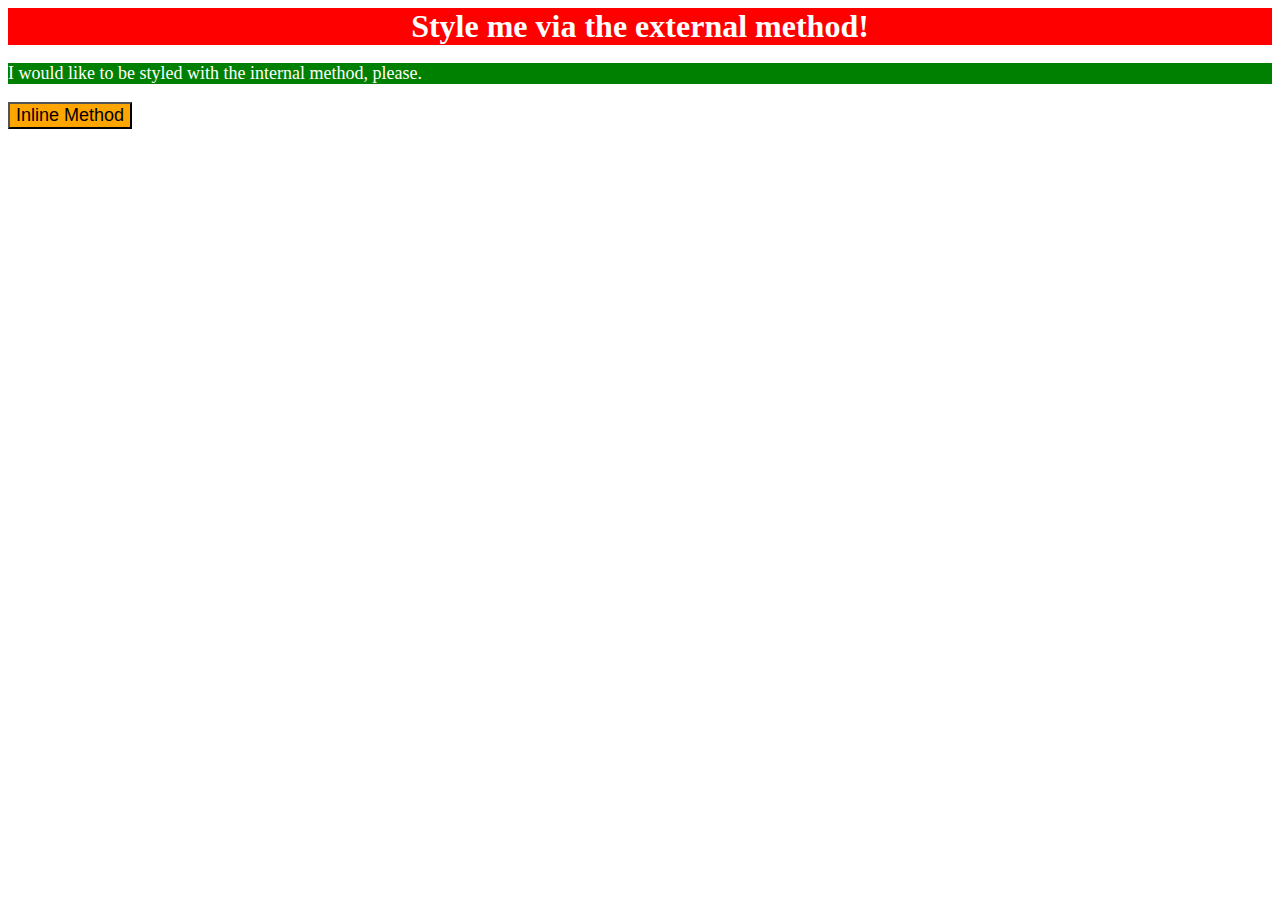
<file: foundations/01-css-methods/index.html>
<!DOCTYPE html>
<html lang="en">
  <head>
    <meta charset="UTF-8">
    <meta http-equiv="X-UA-Compatible" content="IE=edge">
    <meta name="viewport" content="width=device-width, initial-scale=1.0">
    <title>Methods for Adding CSS</title>
    <!-- Existing code from The Odin Project -->
    
    <link rel="stylesheet" href="styles.css">
    <!-- Link external style sheet for <div> -->

    <style>
      p{
        background-color: green;
        color: white;
        font-size: 18px;
      }
    </style>
    <!-- Create style for <p> internally-->
  </head>
  
  <body>
    <div>Style me via the external method!</div>
    <p>I would like to be styled with the internal method, please.</p>
    <button style="background-color: orange; font-size: 18px;">Inline Method</button>
  </body>
</html>
</file>
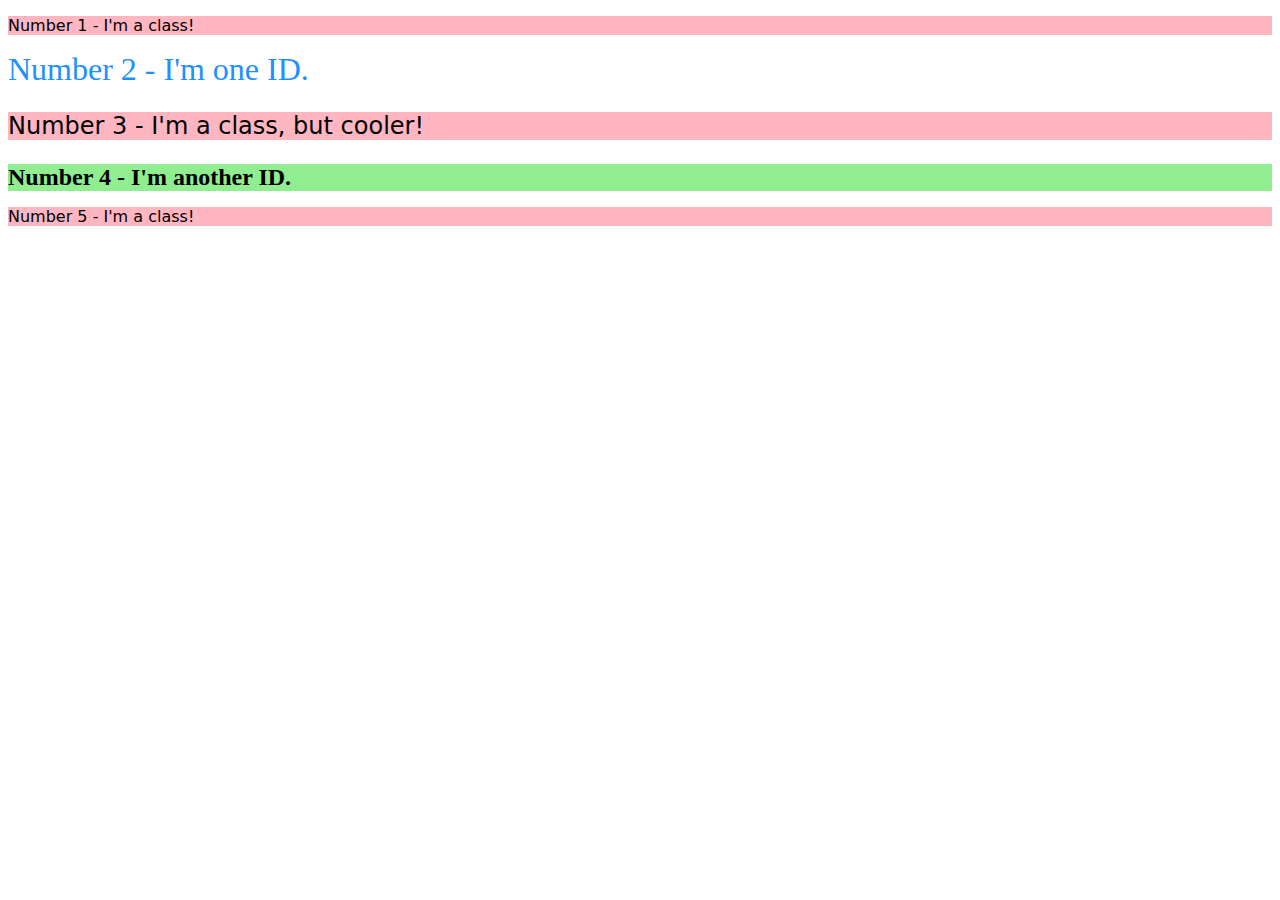
<file: foundations/02-class-id-selectors/index.html>
<!DOCTYPE html>
<html lang="en">
  <head>
    <meta charset="UTF-8">
    <meta http-equiv="X-UA-Compatible" content="IE=edge">
    <meta name="viewport" content="width=device-width, initial-scale=1.0">
    <title>Class and ID Selectors</title>
    <link rel="stylesheet" href="style.css">
  </head>
  <body>
    <p class="pink-announcement">Number 1 - I'm a class!</p>
    <div id="first">Number 2 - I'm one ID.</div>
    <p class="pink-announcement" id="special">Number 3 - I'm a class, but cooler!</p>
    <div id="second">Number 4 - I'm another ID.</div>
    <p class="pink-announcement">Number 5 - I'm a class!</p>
  </body>
</html>
</file>
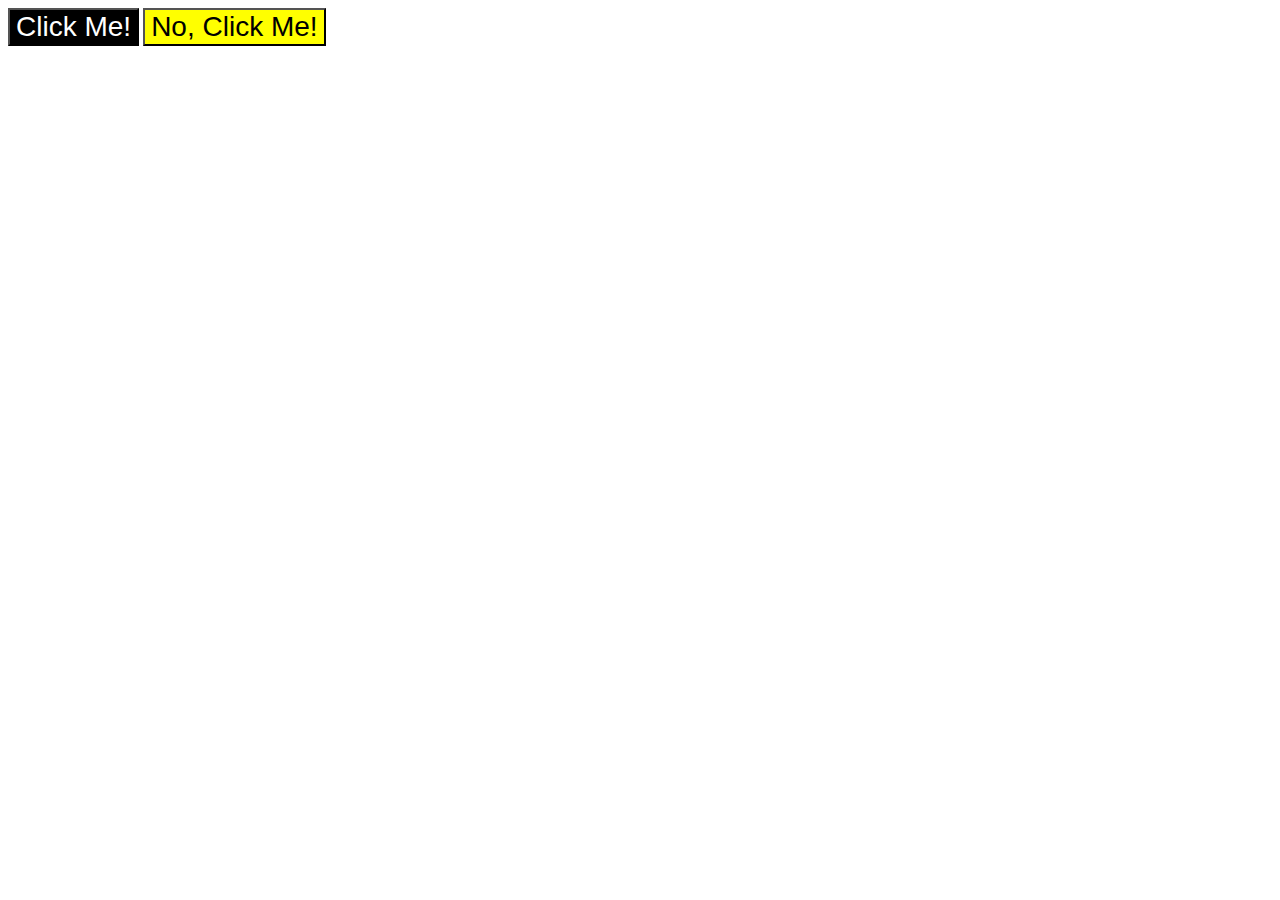
<file: foundations/03-grouping-selectors/index.html>
<!DOCTYPE html>
<html lang="en">
  <head>
    <meta charset="UTF-8">
    <meta http-equiv="X-UA-Compatible" content="IE=edge">
    <meta name="viewport" content="width=device-width, initial-scale=1.0">
    <title>Grouping Selectors</title>
    <link rel="stylesheet" href="style.css">
  </head>
  <body>
    <button class="first">Click Me!</button>
    <button class="second">No, Click Me!</button>
  </body>
</html>
</file>
<file: foundations/01-css-methods/styles.css>
/* External is for <div>, following: a red background, white text, a font size of 32px, center aligned, and bold */

div {
    background-color: red;
    color: white;
    font-size: 32px;
    text-align: center;
    font-weight: bold;
}
</file>
<file: foundations/02-class-id-selectors/style.css>
.pink-announcement {
    background-color: #FFB6C1;
    font-family: "Verdana", "DejaVu Sans", sans-serif;
}

#first {
    color: #1E90FF;
    font-size: 32px;
}

#special {
    font-size: 24px;
}

#second {
    background-color: #90EE90;
    font-size: 24px;
    font-weight: bold;
}
</file>
<file: foundations/03-grouping-selectors/style.css>
.first,
.second {
    font-size: 28px;
    font-family: Helvetica, "Times New Roman", sans-serif;
}

.first {
    background-color: black;
    color: white;
}

.second {
    background-color: yellow;
}
</file>
